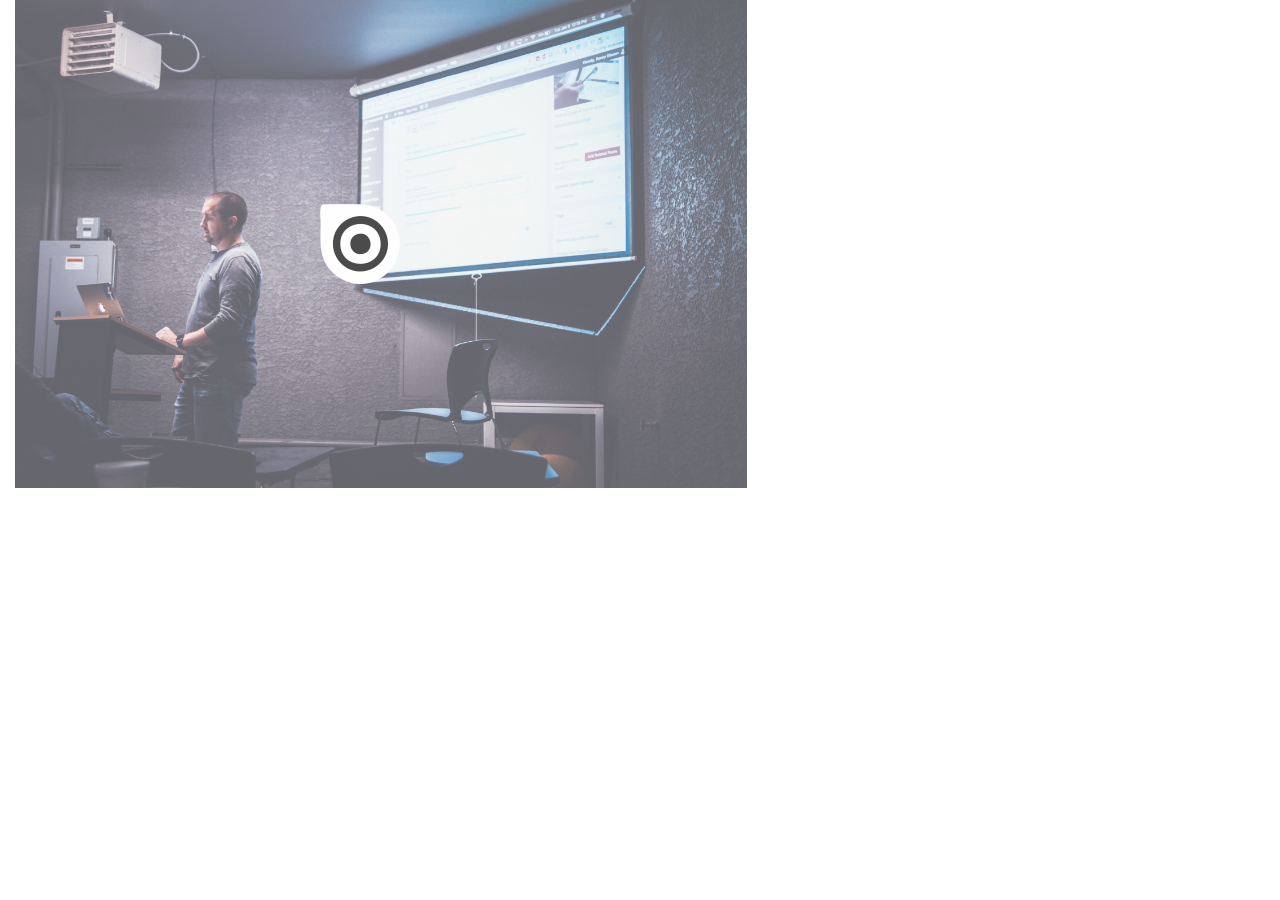
<file: index.html>
<!DOCTYPE html>
<html>
<head>
 <!-- Required meta tags -->
    <meta charset="utf-8">
    <meta name="viewport" content="width=device-width, initial-scale=1, shrink-to-fit=no">
    <!-- Bootstrap CSS -->
    <link rel="stylesheet" href="https://stackpath.bootstrapcdn.com/bootstrap/4.3.1/css/bootstrap.min.css" integrity="sha384-ggOyR0iXCbMQv3Xipma34MD+dH/1fQ784/j6cY/iJTQUOhcWr7x9JvoRxT2MZw1T" crossorigin="anonymous">
   	<link rel="stylesheet" type="text/css" href="style.css">
	<title>INDEX</title>
</head>
<body>
	<div class="container-fluid">
		<div class="row ">
			<div class="col-6">
				<div class="background">
					<img src="images/logo.png">		
				</div>
			</div>
		</div>
	</div>
	






	<script src="https://code.jquery.com/jquery-3.3.1.slim.min.js" integrity="sha384-q8i/X+965DzO0rT7abK41JStQIAqVgRVzpbzo5smXKp4YfRvH+8abtTE1Pi6jizo" crossorigin="anonymous"></script>
	<script src="https://cdnjs.cloudflare.com/ajax/libs/popper.js/1.14.7/umd/popper.min.js" integrity="sha384-UO2eT0CpHqdSJQ6hJty5KVphtPhzWj9WO1clHTMGa3JDZwrnQq4sF86dIHNDz0W1" crossorigin="anonymous"></script>
	<script src="https://stackpath.bootstrapcdn.com/bootstrap/4.3.1/js/bootstrap.min.js" integrity="sha384-JjSmVgyd0p3pXB1rRibZUAYoIIy6OrQ6VrjIEaFf/nJGzIxFDsf4x0xIM+B07jRM" crossorigin="anonymous"></script>
</body>
</html>
</file>
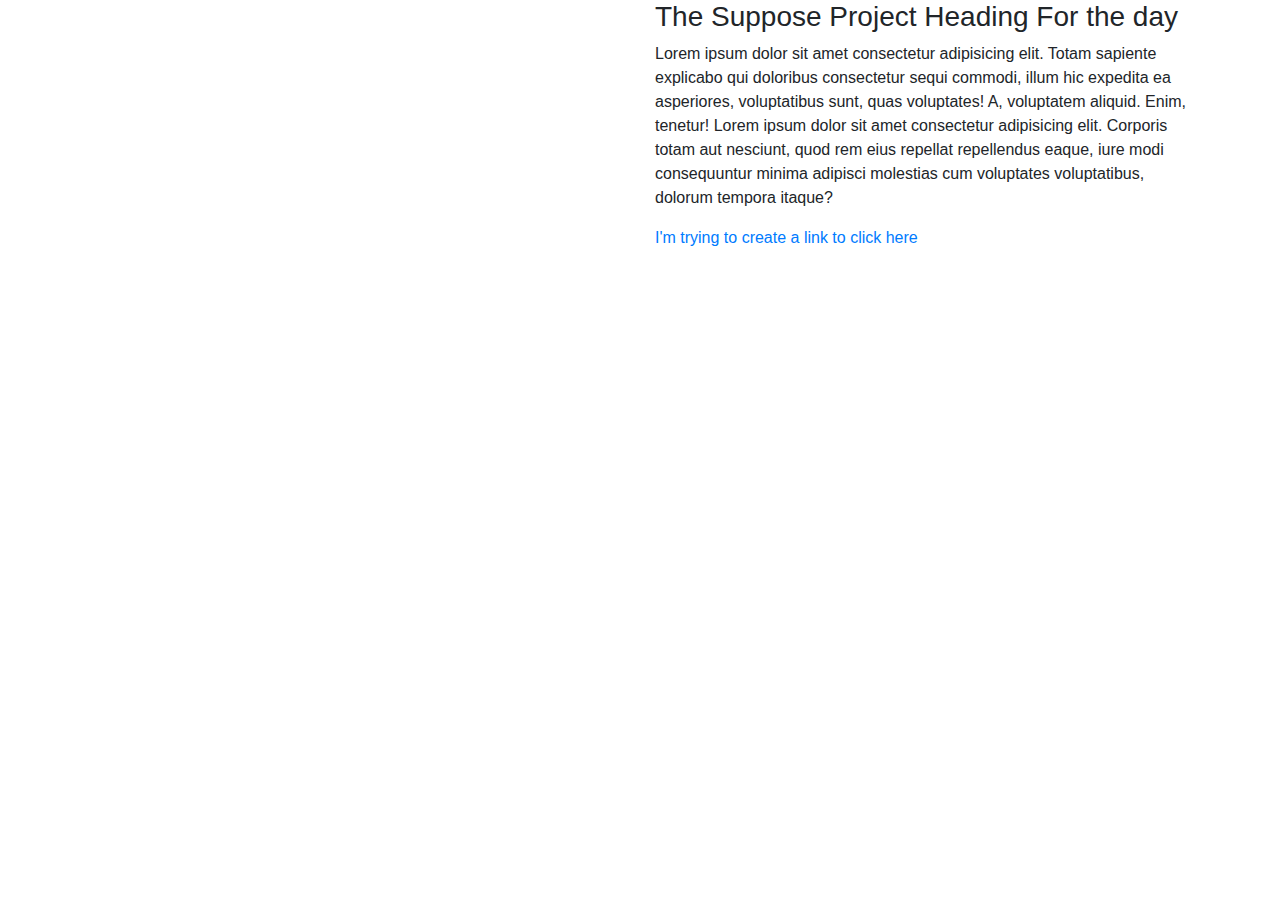
<file: index1.html>
<!DOCTYPE html>
<html lang="en">
<head>
    <head>
        <!-- Required meta tags -->
           <meta charset="utf-8">
           <meta name="viewport" content="width=device-width, initial-scale=1, shrink-to-fit=no">
           <!-- Bootstrap CSS -->
           <link rel="stylesheet" href="https://stackpath.bootstrapcdn.com/bootstrap/4.3.1/css/bootstrap.min.css" integrity="sha384-ggOyR0iXCbMQv3Xipma34MD+dH/1fQ784/j6cY/iJTQUOhcWr7x9JvoRxT2MZw1T" crossorigin="anonymous">

           <link rel="stylesheet" href="https://use.fontawesome.com/releases/v5.8.2/css/all.css" integrity="sha384-oS3vJWv+0UjzBfQzYUhtDYW+Pj2yciDJxpsK1OYPAYjqT085Qq/1cq5FLXAZQ7Ay" crossorigin="anonymous">

    <link rel="stylesheet" href="style.css">




</head>
<body>
    <div class="lazer">
        <div class="container">
                <div class="row">

                <div class="col-lg-6 col-md-6 col-xs-12 ">

                </div>


            
                <div class="col-lg-6 col-md-6 col-xs-12 ">
                        
        <h3> The Suppose Project Heading For the day</h3>

        <p>
            Lorem ipsum dolor sit amet consectetur adipisicing elit. Totam sapiente explicabo qui doloribus consectetur sequi commodi, illum hic expedita ea asperiores, voluptatibus sunt, quas voluptates! A, voluptatem aliquid. Enim, tenetur!

            Lorem ipsum dolor sit amet consectetur adipisicing elit. Corporis totam aut nesciunt, quod rem eius repellat repellendus eaque, iure modi consequuntur minima adipisci molestias cum voluptates voluptatibus, dolorum tempora itaque?
        </p>

        <a href="#" > I'm trying to create a link to click here</a>

        <p class="pad">
        <i class="far fa-arrow-alt-circle-down"></i>
        <i class="far fa-arrow-alt-circle-down"></i>
        <i class="far fa-arrow-alt-circle-down"></i>
        </p>
            </div>
        </div>
    </div>


    <script src="https://code.jquery.com/jquery-3.3.1.slim.min.js" integrity="sha384-q8i/X+965DzO0rT7abK41JStQIAqVgRVzpbzo5smXKp4YfRvH+8abtTE1Pi6jizo" crossorigin="anonymous"></script>
	<script src="https://cdnjs.cloudflare.com/ajax/libs/popper.js/1.14.7/umd/popper.min.js" integrity="sha384-UO2eT0CpHqdSJQ6hJty5KVphtPhzWj9WO1clHTMGa3JDZwrnQq4sF86dIHNDz0W1" crossorigin="anonymous"></script>
	<script src="https://stackpath.bootstrapcdn.com/bootstrap/4.3.1/js/bootstrap.min.js" integrity="sha384-JjSmVgyd0p3pXB1rRibZUAYoIIy6OrQ6VrjIEaFf/nJGzIxFDsf4x0xIM+B07jRM" crossorigin="anonymous"></script>

</body>
</html>
</file>
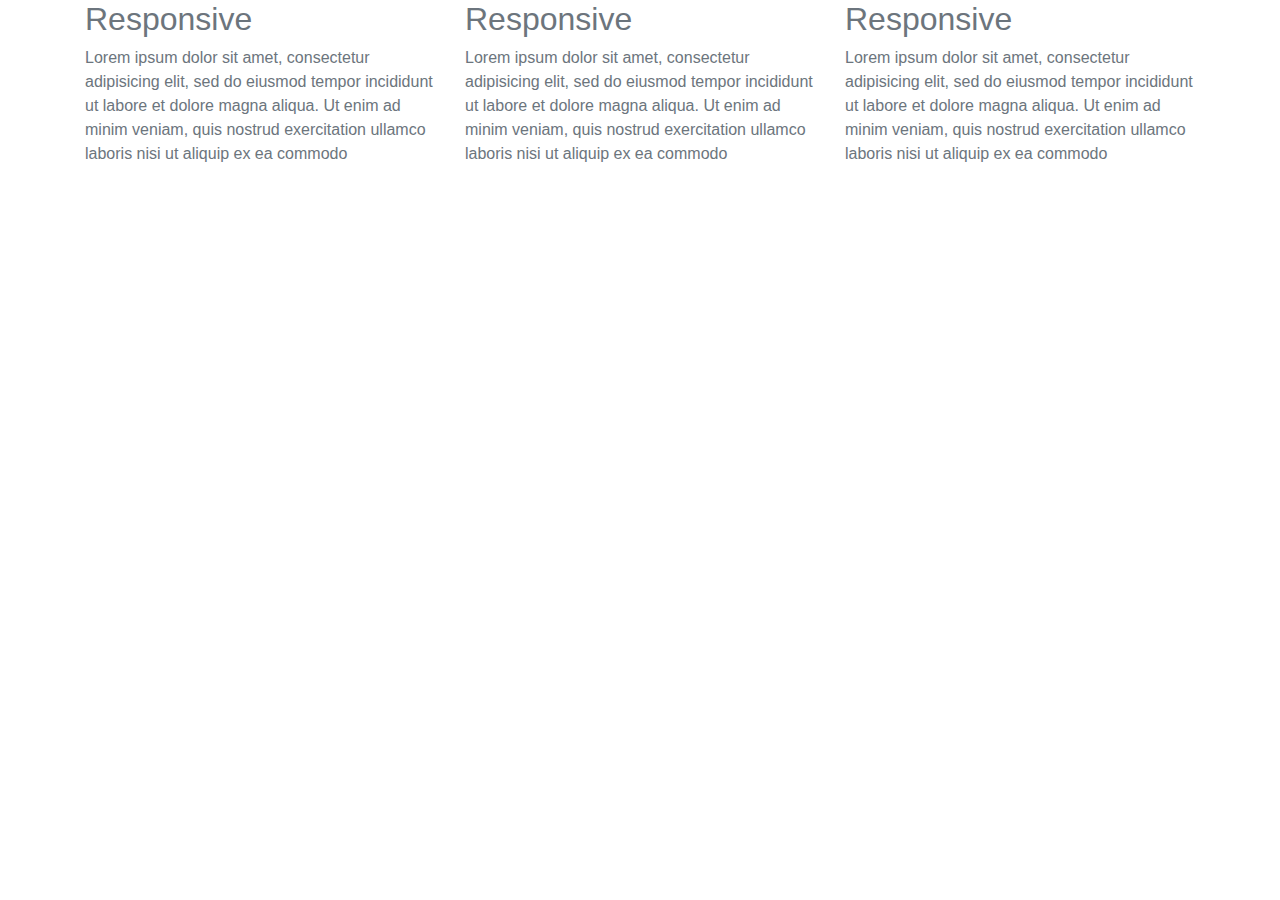
<file: index2.html>
<!DOCTYPE html>
<html>
<head>
 <!-- Required meta tags -->
    <meta charset="utf-8">
    <meta name="viewport" content="width=device-width, initial-scale=1, shrink-to-fit=no">
    <!-- Bootstrap CSS -->
    <link rel="stylesheet" href="https://stackpath.bootstrapcdn.com/bootstrap/4.3.1/css/bootstrap.min.css" integrity="sha384-ggOyR0iXCbMQv3Xipma34MD+dH/1fQ784/j6cY/iJTQUOhcWr7x9JvoRxT2MZw1T" crossorigin="anonymous">
	<title>INDEX</title>
</head>
<body>
	
	<section>
		<div class="container">
			<div class="row  text-secondary">
				<div class="col-md-4 col-lg-4">
				   <h2>Responsive</h2>
				   <p>
				   	Lorem ipsum dolor sit amet, consectetur adipisicing elit, sed do eiusmod
				   	tempor incididunt ut labore et dolore magna aliqua. Ut enim ad minim veniam,
				   	quis nostrud exercitation ullamco laboris nisi ut aliquip ex ea commodo
				   </p>
				</div>
				<div class="col-md-4 col-lg-4 col-sm-12">
				   <h2>Responsive</h2>
				   <p>
				   	Lorem ipsum dolor sit amet, consectetur adipisicing elit, sed do eiusmod
				   	tempor incididunt ut labore et dolore magna aliqua. Ut enim ad minim veniam,
				   	quis nostrud exercitation ullamco laboris nisi ut aliquip ex ea commodo
				   </p>
				</div>
				<div class="col-md-4 col-lg-4 c0l-sm-12">
				   <h2>Responsive</h2>
				   <p>
				   	Lorem ipsum dolor sit amet, consectetur adipisicing elit, sed do eiusmod
				   	tempor incididunt ut labore et dolore magna aliqua. Ut enim ad minim veniam,
				   	quis nostrud exercitation ullamco laboris nisi ut aliquip ex ea commodo
				   </p>
				</div>
			</div>
		</div>
	</section>







	<script src="https://code.jquery.com/jquery-3.3.1.slim.min.js" integrity="sha384-q8i/X+965DzO0rT7abK41JStQIAqVgRVzpbzo5smXKp4YfRvH+8abtTE1Pi6jizo" crossorigin="anonymous"></script>
	<script src="https://cdnjs.cloudflare.com/ajax/libs/popper.js/1.14.7/umd/popper.min.js" integrity="sha384-UO2eT0CpHqdSJQ6hJty5KVphtPhzWj9WO1clHTMGa3JDZwrnQq4sF86dIHNDz0W1" crossorigin="anonymous"></script>
	<script src="https://stackpath.bootstrapcdn.com/bootstrap/4.3.1/js/bootstrap.min.js" integrity="sha384-JjSmVgyd0p3pXB1rRibZUAYoIIy6OrQ6VrjIEaFf/nJGzIxFDsf4x0xIM+B07jRM" crossorigin="anonymous"></script>
</body>
</html>
</file>
<file: style.css>
.background{
	background: url(images/banner2.jpg);
	background-repeat: no-repeat;
	background-size: cover;
	padding: 40% 60%;
	opacity: 0.7;
}
img{
	position: absolute;
	top: 50%;
	left: 50%;
	transform: translateY(-50%);
}
</file>
